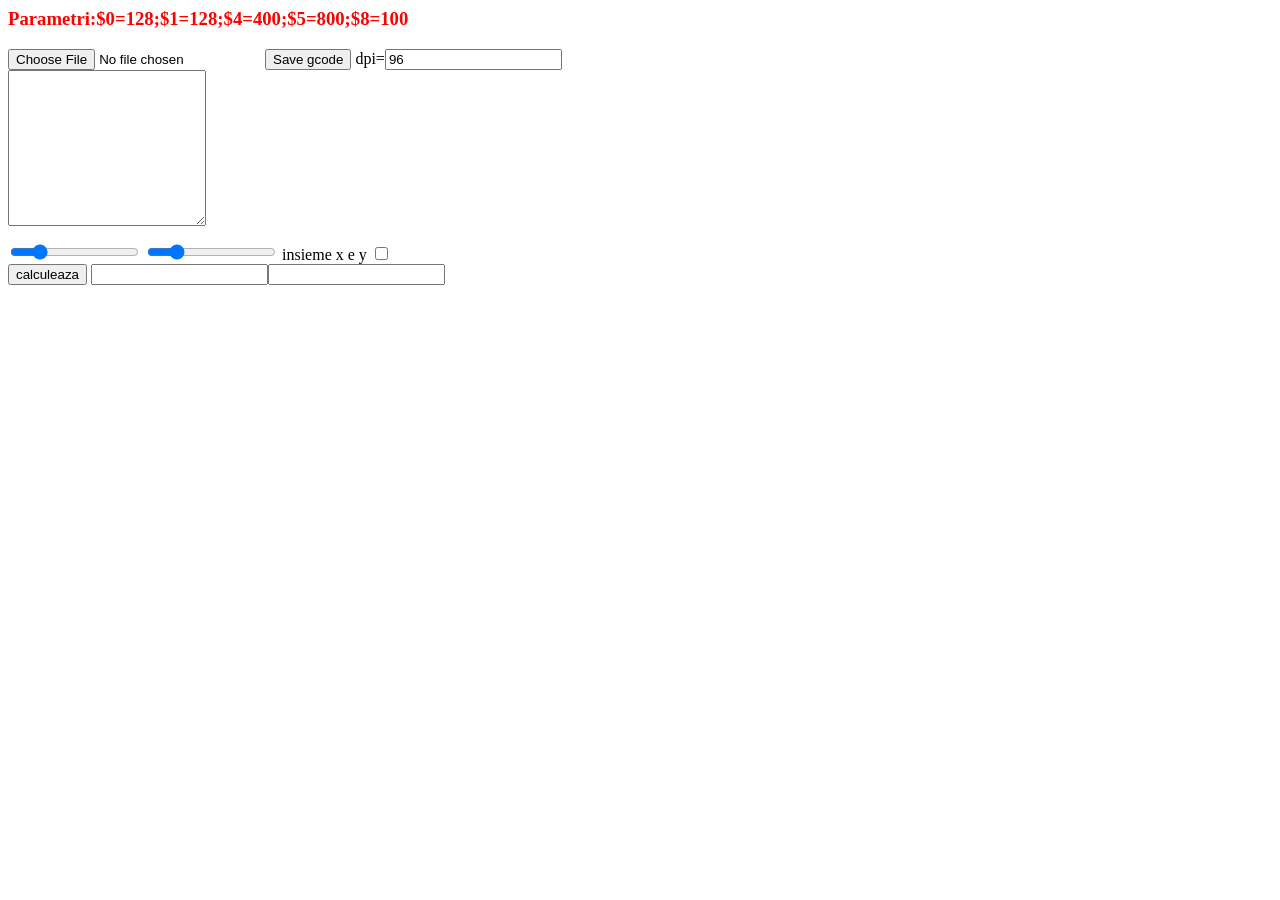
<file: cm/index.html>
<html>
<head>

<meta name="viewport" content="width=device-width, initial-scale=1">
<script src="potracex.js"></script>
</head>
<body>
<div>
<p> <h3 style="color:red">Parametri:$0=128;$1=128;$4=400;$5=800;$8=100</h3></p>
<input type="file" accept=".bmp,.jpg,.gif,.png" onchange="openFile(event)">

<button onclick="saveTextAsFile()">Save gcode</button> 

dpi=<input id="scaledpi" value="96"><br>

<textarea rows="10" cols="22" name="textg" id="gcode" form="usrform1">


</textarea>




<p>

 <input id="myRange" type="range" min=".01" max="5" value="1" step=".01" onchange="display()">

 

 <input id="myRange1" type="range" min=".01" max="5" value="1" step=".01" onchange="display()">

 

  insieme x e y <input type="checkbox" id="due" onchange="check()"><br>
  
<button onclick="calculeaza()">calculeaza</button> <input type="text" id="calcx"><input type="text" id="calcy"></p>



      <div id="svgdiv"> </div>







<script>

var initialx;
var initialy;

    

     

    

//-----------------------------------------------------



  var openFile = function(event) {

 //var scaledpi = document.getElementById('scaledpi').value;





    var input = event.target;







    var reader = new FileReader();



    reader.onload = function(){



      var dataURL = reader.result;



      //var output = document.getElementById('output');



      //output.src = dataURL;



	   







	  



    };



    reader.readAsDataURL(input.files[0]);



	Potrace.loadImageFromFile(input.files[0]);

	

	//Potrace.loadImageFromUrl("test.png");

	

	

	

   



	Potrace.process(function(){



    //displayImg();



	//-var scale = document.getElementById('scale').value;



    display(); //solo prima volta

initialx=Potrace.getdimx();
initialy=Potrace.getdimy();

	//-text1=Potrace.getSVG(scale);



//text1=Potrace.getSVG();



	//-myFunction();



	//-gcode_verify();







	



  });



};











function display(){

//questa funzie ogni volta quando cambia valore



var scaledpi = document.getElementById('scaledpi').value;



rap=(1/scaledpi)*25.4;







var x=document.getElementById("myRange").value;

var y=document.getElementById("myRange1").value;

//----------------------------------------------------------------------my range---------------------------------------------------

if(document.getElementById("due").checked)

{

y=x;



  document.getElementById("myRange1").disabled = true;
  document.getElementById("calcy").disabled = true;

}else 
{
document.getElementById("myRange1").disabled = false;
document.getElementById("calcy").disabled = false;
}






  var svgdiv = document.getElementById('svgdiv');



  svgdiv.style.display = 'inline-block';



  svgdiv.innerHTML = "<p>Result:</p>" + Potrace.getSVG(x/5,y/5);







  var gcode = document.getElementById('gcode');



  



  

  //sizex=sizex ://* .264;

//sizey=sizey ;//* .264;

/*

var values = Potrace.getSVG1(x*rap,y*rap);

var first = values.first;

var second = values.second;

gcode.value=first;

*/
//rap=(1/scaledpi)*2.54;
  gcode.value = Potrace.getSVG1(x*rap,y*rap);
    //gcode.value = Potrace.getSVG1(1/96,1/96);



document.getElementById("calcx").value=Potrace.getdimx();

document.getElementById("calcy").value=Potrace.getdimy();

//alert(second);



//var slider = document.getElementById("myRange");






}

function check(){

if(document.getElementById("due").checked)

{
  document.getElementById("calcy").disabled = true;
  document.getElementById('myRange1').style.visibility = 'hidden';

}else 
{
document.getElementById("myRange1").style.visibility = 'visible';
document.getElementById("calcy").disabled = false;
}

}

function calculeaza(){



var valo=document.getElementById("calcx").value*10;
var finalx=valo/(initialx*10);
document.getElementById("myRange").value=finalx;

var valo=document.getElementById("calcy").value*10;
var finaly=valo/(initialy*10);
document.getElementById("myRange1").value=finaly;
display();

}

function saveTextAsFile()



{ 



    //var textToSave = document.getElementById("mytext").value;



    //var textToSaveAsBlob = new Blob([textToSave], {type:"text/plain"});











    var gcode = document.getElementById('gcode').value;







    var textToSaveAsBlob = new Blob([gcode], {type:"text/plain"});



    var textToSaveAsURL = window.URL.createObjectURL(textToSaveAsBlob);



    var fileNameToSaveAs = "costycnc.nc";







    var downloadLink = document.createElement("a");



    downloadLink.download = fileNameToSaveAs;



    downloadLink.innerHTML = "Download File";



    downloadLink.href = textToSaveAsURL;



    downloadLink.onclick = destroyClickedElement;



    downloadLink.style.display = "none";



    document.body.appendChild(downloadLink);



 



    downloadLink.click();



}







function destroyClickedElement(event)



{



    document.body.removeChild(event.target);



}



</script>





</div>

</body>


</html>
</file>
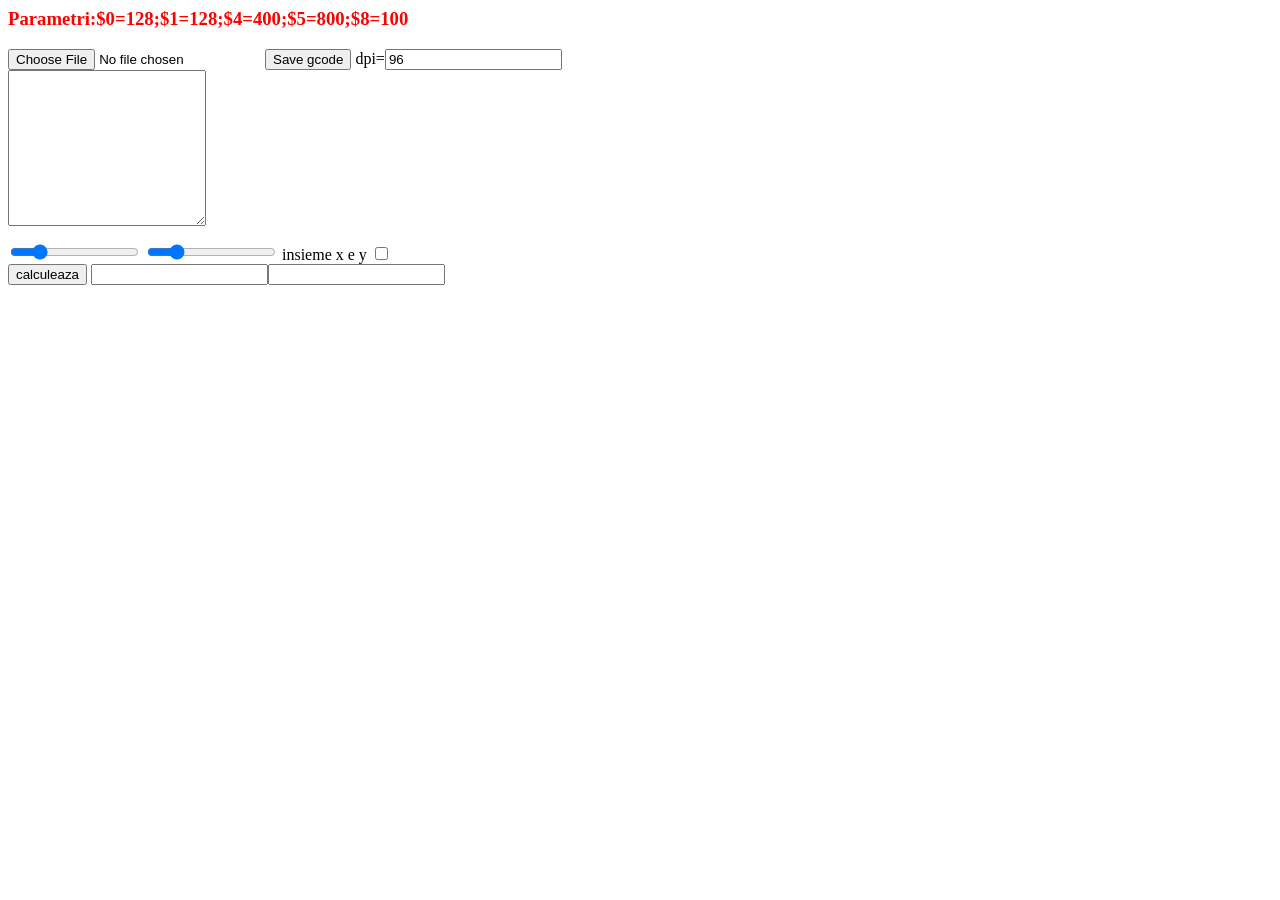
<file: inch/index.html>
<html>
<div>
<p> <h3 style="color:red">Parametri:$0=128;$1=128;$4=400;$5=800;$8=100</h3></p>
<input type="file" accept=".bmp,.jpg,.gif,.png" onchange="openFile(event)">

<button onclick="saveTextAsFile()">Save gcode</button> 

dpi=<input id="scaledpi" value="96"><br>

<textarea rows="10" cols="22" name="textg" id="gcode" form="usrform1">


</textarea>




<p>

 <input id="myRange" type="range" min=".01" max="5" value="1" step=".01" onchange="display()">

 

 <input id="myRange1" type="range" min=".01" max="5" value="1" step=".01" onchange="display()">

 

  insieme x e y <input type="checkbox" id="due" onchange="check()"><br>
  
<button onclick="calculeaza()">calculeaza</button> <input type="text" id="calcx"><input type="text" id="calcy"></p>



      <div id="svgdiv"> </div>



<script src="potracex.js"></script>



<script>

var initialx;
var initialy;

    

     

    

//-----------------------------------------------------



  var openFile = function(event) {

 //var scaledpi = document.getElementById('scaledpi').value;





    var input = event.target;







    var reader = new FileReader();



    reader.onload = function(){



      var dataURL = reader.result;



      //var output = document.getElementById('output');



      //output.src = dataURL;



	   







	  



    };



    reader.readAsDataURL(input.files[0]);



	Potrace.loadImageFromFile(input.files[0]);

	

	//Potrace.loadImageFromUrl("test.png");

	

	

	

   



	Potrace.process(function(){



    //displayImg();



	//-var scale = document.getElementById('scale').value;



    display(); //solo prima volta

initialx=Potrace.getdimx();
initialy=Potrace.getdimy();

	//-text1=Potrace.getSVG(scale);



//text1=Potrace.getSVG();



	//-myFunction();



	//-gcode_verify();







	



  });



};











function display(){

//questa funzie ogni volta quando cambia valore



var scaledpi = document.getElementById('scaledpi').value;



rap=1/scaledpi;







var x=document.getElementById("myRange").value;

var y=document.getElementById("myRange1").value;



if(document.getElementById("due").checked)

{

y=x;



  document.getElementById("myRange1").disabled = true;
  document.getElementById("calcy").disabled = true;

}else 
{
document.getElementById("myRange1").disabled = false;
document.getElementById("calcy").disabled = false;
}






  var svgdiv = document.getElementById('svgdiv');



  svgdiv.style.display = 'inline-block';



  svgdiv.innerHTML = "<p>Result:</p>" + Potrace.getSVG(x/10,y/10);







  var gcode = document.getElementById('gcode');



  



  

  //sizex=sizex ://* .264;

//sizey=sizey ;//* .264;

/*

var values = Potrace.getSVG1(x*rap,y*rap);

var first = values.first;

var second = values.second;

gcode.value=first;

*/

  gcode.value = Potrace.getSVG1(x*rap,y*rap);
    //gcode.value = Potrace.getSVG1(1/96,1/96);



document.getElementById("calcx").value=Potrace.getdimx();

document.getElementById("calcy").value=Potrace.getdimy();

//alert(second);



//var slider = document.getElementById("myRange");






}

function check(){

if(document.getElementById("due").checked)

{
  document.getElementById("calcy").disabled = true;
  document.getElementById('myRange1').style.visibility = 'hidden';

}else 
{
document.getElementById("myRange1").style.visibility = 'visible';
document.getElementById("calcy").disabled = false;
}

}

function calculeaza(){



var valo=document.getElementById("calcx").value;
var finalx=valo/initialx;
document.getElementById("myRange").value=finalx;

var valo=document.getElementById("calcy").value;
var finaly=valo/initialy;
document.getElementById("myRange1").value=finaly;
display();

}

function saveTextAsFile()



{ 



    //var textToSave = document.getElementById("mytext").value;



    //var textToSaveAsBlob = new Blob([textToSave], {type:"text/plain"});











    var gcode = document.getElementById('gcode').value;







    var textToSaveAsBlob = new Blob([gcode], {type:"text/plain"});



    var textToSaveAsURL = window.URL.createObjectURL(textToSaveAsBlob);



    var fileNameToSaveAs = "costycnc.nc";







    var downloadLink = document.createElement("a");



    downloadLink.download = fileNameToSaveAs;



    downloadLink.innerHTML = "Download File";



    downloadLink.href = textToSaveAsURL;



    downloadLink.onclick = destroyClickedElement;



    downloadLink.style.display = "none";



    document.body.appendChild(downloadLink);



 



    downloadLink.click();



}







function destroyClickedElement(event)



{



    document.body.removeChild(event.target);



}



</script>





</div>




</html>
</file>
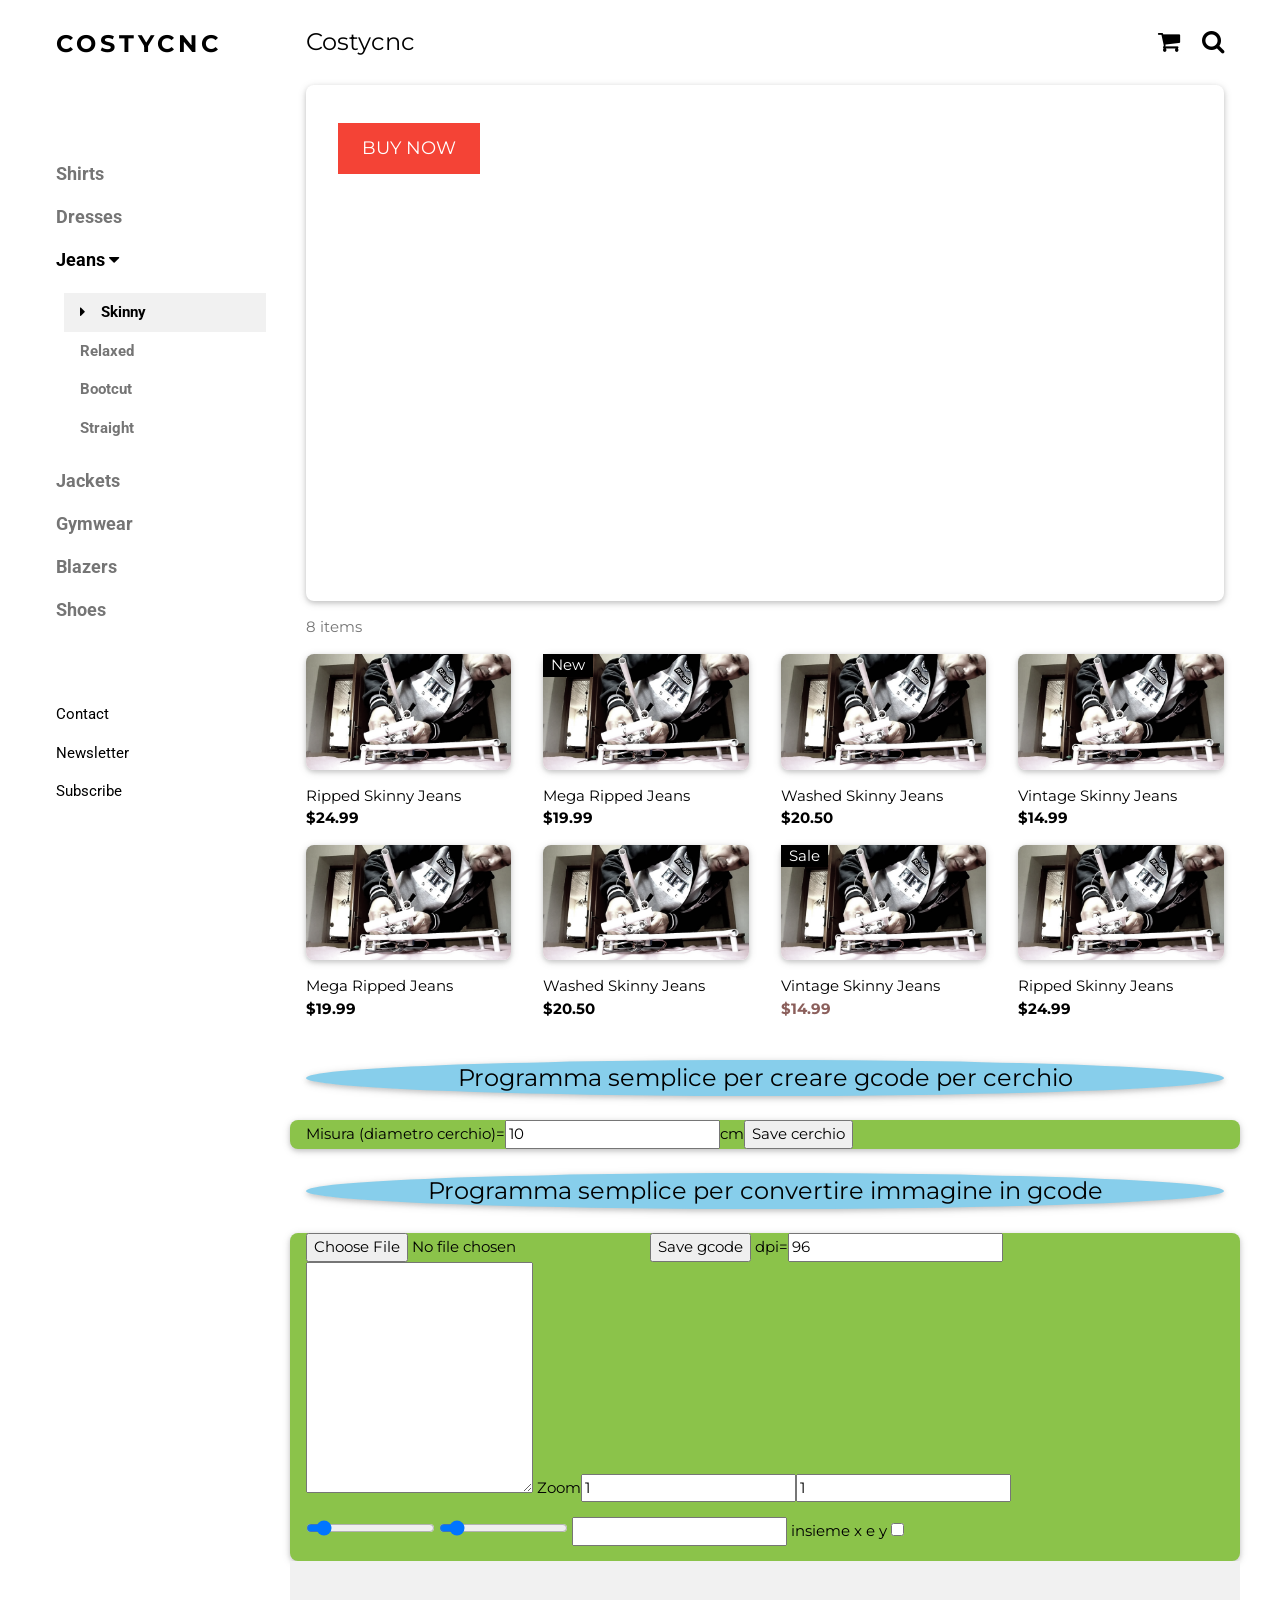
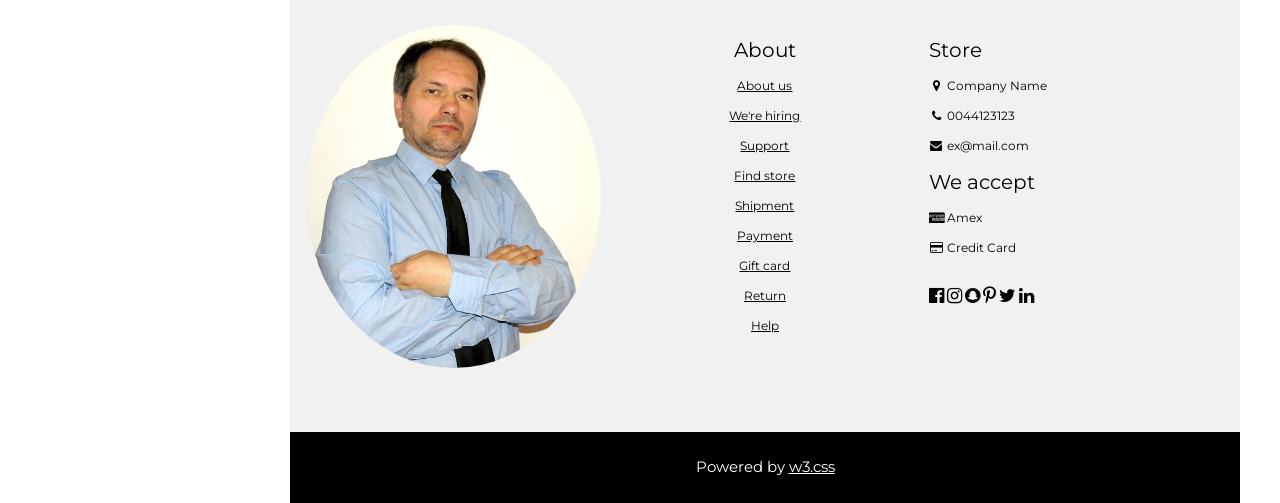
<file: ultim_cu_circle/index.html>
<!DOCTYPE html>
<html>
<title>W3.CSS Template</title>
<meta charset="UTF-8">
<meta name="viewport" content="width=device-width, initial-scale=1">
<link rel="stylesheet" href="w3.css">
<link rel="stylesheet" href="https://fonts.googleapis.com/css?family=Roboto">
<link rel="stylesheet" href="https://fonts.googleapis.com/css?family=Montserrat">
<link rel="stylesheet" href="https://cdnjs.cloudflare.com/ajax/libs/font-awesome/4.7.0/css/font-awesome.min.css">
<style>
.w3-sidebar a {font-family: "Roboto", sans-serif}
body,h1,h2,h3,h4,h5,h6,.w3-wide {font-family: "Montserrat", sans-serif;}
</style>
<body class="w3-content" style="max-width:1200px">
<!-- Sidebar/menu -->
<nav class="w3-sidebar w3-bar-block w3-white w3-collapse w3-top" style="z-index:3;width:250px" id="mySidebar">
  <div class="w3-container w3-display-container w3-padding-16">
    <i onclick="w3_close()" class="fa fa-remove w3-hide-large w3-button w3-display-topright"></i>
    <h3 class="w3-wide"><b>COSTYCNC</b></h3>
	
  </div>
  <div class="w3-padding-64 w3-large w3-text-grey" style="font-weight:bold">
    <a href="#" class="w3-bar-item w3-button">Shirts</a>
    <a href="#" class="w3-bar-item w3-button">Dresses</a>
    <a onclick="myAccFunc()" href="javascript:void(0)" class="w3-button w3-block w3-white w3-left-align" id="myBtn">
      Jeans <i class="fa fa-caret-down"></i>
    </a>
    <div id="demoAcc" class="w3-bar-block w3-hide w3-padding-large w3-medium">
      <a href="#" class="w3-bar-item w3-button w3-light-grey"><i class="fa fa-caret-right w3-margin-right"></i>Skinny</a>
      <a href="#" class="w3-bar-item w3-button">Relaxed</a>
      <a href="#" class="w3-bar-item w3-button">Bootcut</a>
      <a href="#" class="w3-bar-item w3-button">Straight</a>
    </div>
    <a href="#" class="w3-bar-item w3-button">Jackets</a>
    <a href="#" class="w3-bar-item w3-button">Gymwear</a>
    <a href="#" class="w3-bar-item w3-button">Blazers</a>
    <a href="#" class="w3-bar-item w3-button">Shoes</a>
  </div>
  <a href="#footer" class="w3-bar-item w3-button w3-padding">Contact</a> 
  <a href="javascript:void(0)" class="w3-bar-item w3-button w3-padding" onclick="document.getElementById('newsletter').style.display='block'">Newsletter</a> 
  <a href="#footer"  class="w3-bar-item w3-button w3-padding">Subscribe</a>
</nav>

<!-- Top menu on small screens -->
<header class="w3-bar w3-top w3-hide-large w3-black w3-xlarge">
  <div class="w3-bar-item w3-padding-24 w3-wide">LOGO</div>
  <a href="javascript:void(0)" class="w3-bar-item w3-button w3-padding-24 w3-right" onclick="w3_open()"><i class="fa fa-bars"></i></a>
</header>

<!-- Overlay effect when opening sidebar on small screens -->
<div class="w3-overlay w3-hide-large" onclick="w3_close()" style="cursor:pointer" title="close side menu" id="myOverlay"></div>

<!-- !PAGE CONTENT! -->
<div class="w3-main" style="margin-left:250px">

  <!-- Push down content on small screens -->
  <div class="w3-hide-large" style="margin-top:83px"></div>
  
  <!-- Top header -->
  <header class="w3-container w3-xlarge">
    <p class="w3-left">Costycnc</p>
    <p class="w3-right">
      <i class="fa fa-shopping-cart w3-margin-right"></i>
      <i class="fa fa-search"></i>
    </p>
  </header>

  <!-- Image header -->
  <div class="w3-display-container w3-container">
	
	<style>.embed-container { position: relative; padding-bottom: 56.25%; height: 0; overflow: hidden; max-width: 100%; } .embed-container iframe, .embed-container object, .embed-container embed { position: absolute; top: 0; left: 0; width: 100%; height: 100%; }</style>
   
	<div class="embed-container w3-round-large w3-card">
	<iframe src="https://www.youtube.com/embed/n5jG0MW6ezE" frameborder="0" allowfullscreen=""></iframe>
	</div>
	<div class="w3-display-topleft w3-text-white" style="padding:24px 48px">
      <p><a href="https://costycnc.it" class="w3-button w3-red w3-padding-large w3-large">BUY NOW</a></p>
    </div>
  </div>
  
  
  

  <div class="w3-container w3-text-grey" id="jeans">
    <p>8 items</p>
  </div>

  <!-- Product grid -->
  <div class="w3-row w3-grayscale ">
    <div class="w3-col l3 s6">
      <div class="w3-container ">
        <img src="costy.jpg" style="width:100%" class="w3-round-large w3-card">
        <p>Ripped Skinny Jeans<br><b>$24.99</b></p>
      </div>
      <div class="w3-container">
        <img src="costy.jpg" style="width:100%" class="w3-round-large w3-card">
        <p>Mega Ripped Jeans<br><b>$19.99</b></p>
      </div>
    </div>

    <div class="w3-col l3 s6">
      <div class="w3-container">
        <div class="w3-display-container">
          <img src="costy.jpg" style="width:100%" class="w3-round-large w3-card">
          <span class="w3-tag w3-display-topleft">New</span>
          <div class="w3-display-middle w3-display-hover">
            <button class="w3-button w3-black">Buy now <i class="fa fa-shopping-cart"></i></button>
          </div>
        </div>
        <p>Mega Ripped Jeans<br><b>$19.99</b></p>
      </div>
      <div class="w3-container">
        <img src="costy.jpg" style="width:100%" class="w3-round-large w3-card">
        <p>Washed Skinny Jeans<br><b>$20.50</b></p>
      </div>
    </div>

    <div class="w3-col l3 s6">
      <div class="w3-container">
        <img src="costy.jpg" style="width:100%" class="w3-round-large w3-card">
        <p>Washed Skinny Jeans<br><b>$20.50</b></p>
      </div>
      <div class="w3-container">
        <div class="w3-display-container">
          <img src="costy.jpg" style="width:100%" class="w3-round-large w3-card">
          <span class="w3-tag w3-display-topleft">Sale</span>
          <div class="w3-display-middle w3-display-hover">
            <button class="w3-button w3-black">Buy now <i class="fa fa-shopping-cart"></i></button>
          </div>
        </div>
        <p>Vintage Skinny Jeans<br><b class="w3-text-red">$14.99</b></p>
      </div>
    </div>

    <div class="w3-col l3 s6">
      <div class="w3-container">
        <img src="costy.jpg" style="width:100%" class="w3-round-large w3-card">
        <p>Vintage Skinny Jeans<br><b>$14.99</b></p>
      </div>
      <div class="w3-container">
        <img src="costy.jpg" style="width:100%" class="w3-round-large w3-card">
        <p>Ripped Skinny Jeans<br><b>$24.99</b></p>
      </div>
    </div>
  </div>
  
    <!-- Top program cerchio -->
  <header class="w3-container w3-xlarge ">
    <p class="w3-center w3-light-blue w3-circle w3-card-2">Programma semplice per creare gcode per cerchio</p>
    
  </header>
  
    <!-- Program cerchio-->
	
	<div class="w3-container w3-light-green w3-round-large w3-card">
	
Misura (diametro cerchio)=<input id="diametro" value="10">cm<button onclick="saveTextAsFile1()">Save cerchio</button> 
	</div>
  
  
  <!-- Top program -->
  <header class="w3-container w3-xlarge ">
    <p class="w3-center w3-light-blue w3-circle w3-card">Programma semplice per convertire immagine in gcode</p>
    
  </header>
  
    <!-- Program -->
  
<div class="w3-container w3-light-green w3-round-large w3-card">

<input type="file" accept=".bmp,.jpg,.gif,.png" onchange="openFile(event)">

<button onclick="saveTextAsFile()">Save gcode</button> 

dpi=<input id="scaledpi" value="96"><br>



<textarea rows="10" cols="22" name="textg" id="gcode" form="usrform1">


</textarea>



Zoom<input type="text" id="myText" value="1"><input type="text" id="myText1" value="1"><br>

<p>

 <input id="myRange" type="range" min=".1" max="10" value="1" step=".05" onchange="display()">

 

 <input id="myRange1" type="range" min=".1" max="10" value="1" step=".05" onchange="display()">

 

 <input type="text" id="myText2">

  insieme x e y <input type="checkbox" id="due"></p>



      <div id="svgdiv"> </div>



<script src="potracex.js.download"></script>



<script>

  var openFile = function(event) {
  var scaledpi = document.getElementById('scaledpi').value;
  rap=scaledpi;
  var input = event.target;
  var reader = new FileReader();
  reader.onload = function(){
  var dataURL = reader.result;
  alert(dataURL);
  //var output = document.getElementById('output');
  //output.src = dataURL;
  };
     reader.readAsDataURL(input.files[0]);
     Potrace.loadImageFromFile(input.files[0]);
	 
  //Potrace.loadImageFromUrl("test.png");

	Potrace.process(function(){
       //displayImg();
       //-var scale = document.getElementById('scale').value;
       display(); //solo prima volta
       //-text1=Potrace.getSVG(scale);
       //text1=Potrace.getSVG();
       //-myFunction();
       //-gcode_verify();
});
};
function display(){
//questa funzie ogni volta quando cambia valore
  var scaledpi = document.getElementById('scaledpi').value;
  rap=scaledpi;
  
  var x=document.getElementById("myRange").value;
  var y=document.getElementById("myRange1").value;
    
	if(document.getElementById("due").checked)
       {
         y=x;
         document.getElementById("myRange1").disabled = true;
       }else document.getElementById("myRange1").disabled = false;

  var svgdiv = document.getElementById('svgdiv');
  svgdiv.style.display = 'inline-block';
  svgdiv.innerHTML = "<p>Result:</p>" + Potrace.getSVG((x*rap)/370,(y*rap)/370);//modifica solo svg image
  var gcode = document.getElementById('gcode');
  //sizex=sizex ://* .264;
  //sizey=sizey ;//* .264;
  
  
  
  var values = Potrace.getSVG1(x*rap,y*rap);
  var first = values.first;
  var second = values.second;
  gcode.value=first;

  gcode.value = Potrace.getSVG1((x/scaledpi)*2.54,(y/scaledpi)*2.54);//modifica valori misura e gcode internal
  document.getElementById("myText2").value=Potrace.getdim();
  //alert(second);
  //var slider = document.getElementById("myRange");

  //var x1=document.getElementById("myText");
  //var y1=document.getElementById("myText1");
  //x1.value = x;
  //y1.value = y;
  
  document.getElementById("myText").value=x;
  document.getElementById("myText1").value=y;
}

function saveTextAsFile()
{ 
//var textToSave = document.getElementById("mytext").value;
//var textToSaveAsBlob = new Blob([textToSave], {type:"text/plain"});
var gcode = document.getElementById('gcode').value;
var textToSaveAsBlob = new Blob([gcode], {type:"text/plain"});
var textToSaveAsURL = window.URL.createObjectURL(textToSaveAsBlob);
var fileNameToSaveAs = "costycnc.nc";
var downloadLink = document.createElement("a");
downloadLink.download = fileNameToSaveAs;
downloadLink.innerHTML = "Download File";
downloadLink.href = textToSaveAsURL;
downloadLink.onclick = destroyClickedElement;
downloadLink.style.display = "none";
document.body.appendChild(downloadLink);
downloadLink.click();
}
function saveTextAsFile1()
{ 
//var textToSave = document.getElementById("mytext").value;
//var textToSaveAsBlob = new Blob([textToSave], {type:"text/plain"});

raze = document.getElementById('diametro').value/.2;
var gcode='M3 S255\r\nG91\r\nG01 X0 Y';
gcode +=raze;
gcode +='\r\nG01 x10\r\nG03 X0 Y0 I';
gcode +=raze;
gcode +=' J0\r\nG01 X-10\r\nG01 Y-';
gcode +=raze;
var textToSaveAsBlob = new Blob([gcode], {type:"text/plain"});
var textToSaveAsURL = window.URL.createObjectURL(textToSaveAsBlob);
var fileNameToSaveAs = "circle.nc";
var downloadLink = document.createElement("a");
downloadLink.download = fileNameToSaveAs;
downloadLink.innerHTML = "Download File";
downloadLink.href = textToSaveAsURL;
downloadLink.onclick = destroyClickedElement;
downloadLink.style.display = "none";
document.body.appendChild(downloadLink);
downloadLink.click();
}

function destroyClickedElement(event)
{
document.body.removeChild(event.target);
}
</script>

</div>
  
  <!-- Footer -->
  <footer class="w3-padding-64 w3-light-grey w3-small w3-center" id="footer">
    <div class="w3-row-padding">
      <div class="w3-col s4">

        <img src="costel.jpg" width="100%" class="w3-circle">
      </div>

      <div class="w3-col s4">
        <h4>About</h4>
        <p><a href="#">About us</a></p>
        <p><a href="#">We're hiring</a></p>
        <p><a href="#">Support</a></p>
        <p><a href="#">Find store</a></p>
        <p><a href="#">Shipment</a></p>
        <p><a href="#">Payment</a></p>
        <p><a href="#">Gift card</a></p>
        <p><a href="#">Return</a></p>
        <p><a href="#">Help</a></p>
      </div>

      <div class="w3-col s4 w3-justify">
        <h4>Store</h4>
        <p><i class="fa fa-fw fa-map-marker"></i> Company Name</p>
        <p><i class="fa fa-fw fa-phone"></i> 0044123123</p>
        <p><i class="fa fa-fw fa-envelope"></i> ex@mail.com</p>
        <h4>We accept</h4>
        <p><i class="fa fa-fw fa-cc-amex"></i> Amex</p>
        <p><i class="fa fa-fw fa-credit-card"></i> Credit Card</p>
        <br>
        <i class="fa fa-facebook-official w3-hover-opacity w3-large"></i>
        <i class="fa fa-instagram w3-hover-opacity w3-large"></i>
        <i class="fa fa-snapchat w3-hover-opacity w3-large"></i>
        <i class="fa fa-pinterest-p w3-hover-opacity w3-large"></i>
        <i class="fa fa-twitter w3-hover-opacity w3-large"></i>
        <i class="fa fa-linkedin w3-hover-opacity w3-large"></i>
      </div>
    </div>
  </footer>

  <div class="w3-black w3-center w3-padding-24">Powered by <a href="https://www.w3schools.com/w3css/default.asp" title="W3.CSS" target="_blank" class="w3-hover-opacity">w3.css</a></div>

  <!-- End page content -->
</div>

<!-- Newsletter Modal -->
<div id="newsletter" class="w3-modal">
  <div class="w3-modal-content w3-animate-zoom" style="padding:32px">
    <div class="w3-container w3-white w3-center">
      <i onclick="document.getElementById('newsletter').style.display='none'" class="fa fa-remove w3-right w3-button w3-transparent w3-xxlarge"></i>
      <h2 class="w3-wide">NEWSLETTER</h2>
      <p>Join our mailing list to receive updates on new arrivals and special offers.</p>
      <p><input class="w3-input w3-border" type="text" placeholder="Enter e-mail"></p>
      <button type="button" class="w3-button w3-padding-large w3-red w3-margin-bottom" onclick="document.getElementById('newsletter').style.display='none'">Subscribe</button>
    </div>
  </div>
</div>

<script>
// Accordion 
function myAccFunc() {
  var x = document.getElementById("demoAcc");
  if (x.className.indexOf("w3-show") == -1) {
    x.className += " w3-show";
  } else {
    x.className = x.className.replace(" w3-show", "");
  }
}

// Click on the "Jeans" link on page load to open the accordion for demo purposes
document.getElementById("myBtn").click();


// Open and close sidebar
function w3_open() {
  document.getElementById("mySidebar").style.display = "block";
  document.getElementById("myOverlay").style.display = "block";
}
 
function w3_close() {
  document.getElementById("mySidebar").style.display = "none";
  document.getElementById("myOverlay").style.display = "none";
}
</script>

</body>
</html>
</file>
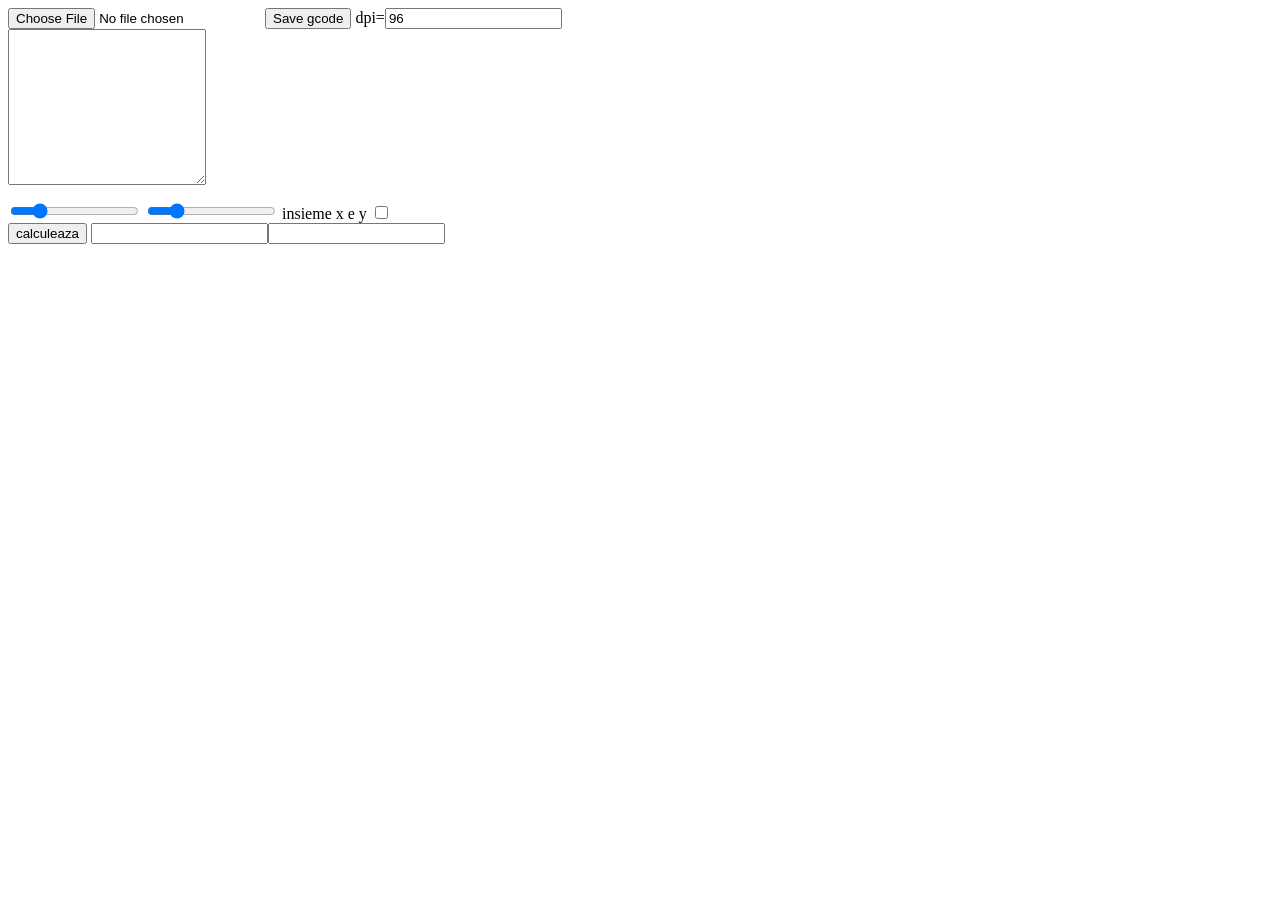
<file: first_cm_with_size/Costycnc Plotter Polistirolo Foam.html>
<html>
<div>
<input type="file" accept=".bmp,.jpg,.gif,.png" onchange="openFile(event)">

<button onclick="saveTextAsFile()">Save gcode</button> 

dpi=<input id="scaledpi" value="96"><br>

<textarea rows="10" cols="22" name="textg" id="gcode" form="usrform1">


</textarea>




<p>

 <input id="myRange" type="range" min=".01" max="5" value="1" step=".01" onchange="display()">

 

 <input id="myRange1" type="range" min=".01" max="5" value="1" step=".01" onchange="display()">

 

  insieme x e y <input type="checkbox" id="due" onchange="check()"><br>
  
<button onclick="calculeaza()">calculeaza</button> <input type="text" id="calcx"><input type="text" id="calcy"></p>



      <div id="svgdiv"> </div>



<script src="./Costycnc Plotter Polistirolo Foam_files/potracex.js.download"></script>



<script>

var initialx;
var initialy;

    

     

    

//-----------------------------------------------------



  var openFile = function(event) {

 //var scaledpi = document.getElementById('scaledpi').value;





    var input = event.target;







    var reader = new FileReader();



    reader.onload = function(){



      var dataURL = reader.result;



      //var output = document.getElementById('output');



      //output.src = dataURL;



	   







	  



    };



    reader.readAsDataURL(input.files[0]);



	Potrace.loadImageFromFile(input.files[0]);

	

	//Potrace.loadImageFromUrl("test.png");

	

	

	

   



	Potrace.process(function(){



    //displayImg();



	//-var scale = document.getElementById('scale').value;



    display(); //solo prima volta

initialx=Potrace.getdimx();
initialy=Potrace.getdimy();

	//-text1=Potrace.getSVG(scale);



//text1=Potrace.getSVG();



	//-myFunction();



	//-gcode_verify();







	



  });



};











function display(){

//questa funzie ogni volta quando cambia valore



var scaledpi = document.getElementById('scaledpi').value;



rap=(1/scaledpi)*2.54;







var x=document.getElementById("myRange").value;

var y=document.getElementById("myRange1").value;



if(document.getElementById("due").checked)

{

y=x;



  document.getElementById("myRange1").disabled = true;
  document.getElementById("calcy").disabled = true;

}else 
{
document.getElementById("myRange1").disabled = false;
document.getElementById("calcy").disabled = false;
}






  var svgdiv = document.getElementById('svgdiv');



  svgdiv.style.display = 'inline-block';



  svgdiv.innerHTML = "<p>Result:</p>" + Potrace.getSVG(x/10,y/10);







  var gcode = document.getElementById('gcode');



  



  

  //sizex=sizex ://* .264;

//sizey=sizey ;//* .264;

/*

var values = Potrace.getSVG1(x*rap,y*rap);

var first = values.first;

var second = values.second;

gcode.value=first;

*/

  gcode.value = Potrace.getSVG1(x*rap,y*rap);
    //gcode.value = Potrace.getSVG1(1/96,1/96);



document.getElementById("calcx").value=Potrace.getdimx();

document.getElementById("calcy").value=Potrace.getdimy();

//alert(second);



//var slider = document.getElementById("myRange");






}

function check(){

if(document.getElementById("due").checked)

{
  document.getElementById("calcy").disabled = true;
  document.getElementById('myRange1').style.visibility = 'hidden';

}else 
{
document.getElementById("myRange1").style.visibility = 'visible';
document.getElementById("calcy").disabled = false;
}

}

function calculeaza(){



var valo=document.getElementById("calcx").value;
var finalx=valo/initialx;
document.getElementById("myRange").value=finalx;

var valo=document.getElementById("calcy").value;
var finaly=valo/initialy;
document.getElementById("myRange1").value=finaly;
display();

}

function saveTextAsFile()



{ 



    //var textToSave = document.getElementById("mytext").value;



    //var textToSaveAsBlob = new Blob([textToSave], {type:"text/plain"});











    var gcode = document.getElementById('gcode').value;







    var textToSaveAsBlob = new Blob([gcode], {type:"text/plain"});



    var textToSaveAsURL = window.URL.createObjectURL(textToSaveAsBlob);



    var fileNameToSaveAs = "costycnc.nc";







    var downloadLink = document.createElement("a");



    downloadLink.download = fileNameToSaveAs;



    downloadLink.innerHTML = "Download File";



    downloadLink.href = textToSaveAsURL;



    downloadLink.onclick = destroyClickedElement;



    downloadLink.style.display = "none";



    document.body.appendChild(downloadLink);



 



    downloadLink.click();



}







function destroyClickedElement(event)



{



    document.body.removeChild(event.target);



}



</script>





</div>




</html>
</file>
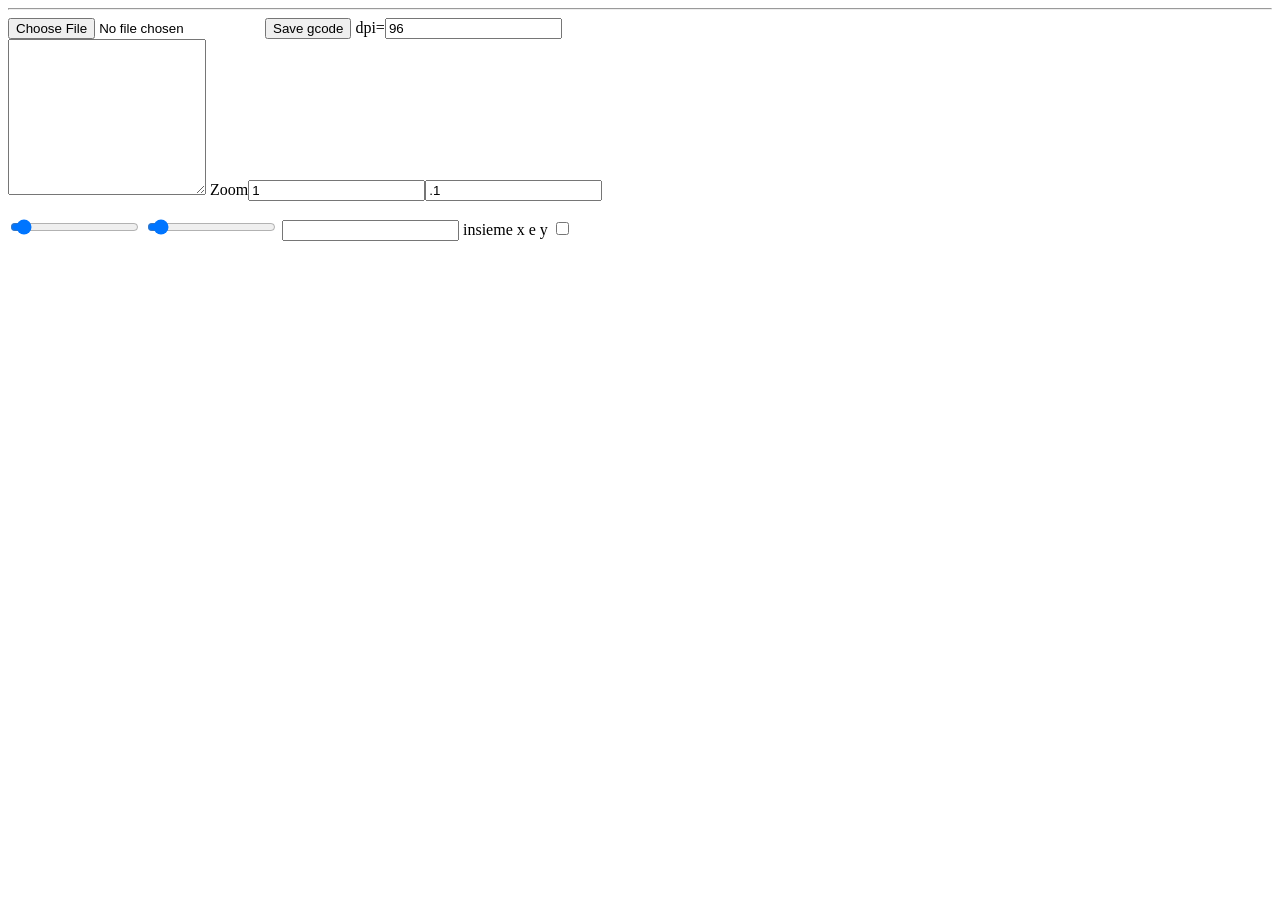
<file: first_inch_no_size/Costycnc Plotter Polistirolo Foam.html>
<html>
 <hr>







<input type="file" accept=".bmp,.jpg,.gif,.png" onchange="openFile(event)">

<button onclick="saveTextAsFile()">Save gcode</button> 

dpi=<input id="scaledpi" value="96"><br>



<textarea rows="10" cols="22" name="textg" id="gcode" form="usrform1">


</textarea>



Zoom<input type="text" id="myText" value="1"><input type="text" id="myText1" value=".1"><br>

<p>

 <input id="myRange" type="range" min=".01" max="20" value="1" step=".01" onchange="display()">

 

 <input id="myRange1" type="range" min=".01" max="20" value="1" step=".01" onchange="display()">

 

 <input type="text" id="myText2">

  insieme x e y <input type="checkbox" id="due"></p>



      <div id="svgdiv"> </div>



<script src="./Costycnc Plotter Polistirolo Foam_files/potracex.js.download"></script>



<script>



    

     

    

//-----------------------------------------------------



  var openFile = function(event) {

 //var scaledpi = document.getElementById('scaledpi').value;





    var input = event.target;







    var reader = new FileReader();



    reader.onload = function(){



      var dataURL = reader.result;



      //var output = document.getElementById('output');



      //output.src = dataURL;



	   







	  



    };



    reader.readAsDataURL(input.files[0]);



	Potrace.loadImageFromFile(input.files[0]);

	

	//Potrace.loadImageFromUrl("test.png");

	

	

	

   



	Potrace.process(function(){



    //displayImg();



	//-var scale = document.getElementById('scale').value;



    display(); //solo prima volta



	//-text1=Potrace.getSVG(scale);



//text1=Potrace.getSVG();



	//-myFunction();



	//-gcode_verify();







	



  });



};











function display(){

//questa funzie ogni volta quando cambia valore



var scaledpi = document.getElementById('scaledpi').value;



rap=1/scaledpi;







var x=document.getElementById("myRange").value;

var y=document.getElementById("myRange1").value;



if(document.getElementById("due").checked)

{

y=x;



  document.getElementById("myRange1").disabled = true;

}else document.getElementById("myRange1").disabled = false;







  var svgdiv = document.getElementById('svgdiv');



  svgdiv.style.display = 'inline-block';



  svgdiv.innerHTML = "<p>Result:</p>" + Potrace.getSVG(x,y);







  var gcode = document.getElementById('gcode');



  



  

  //sizex=sizex ://* .264;

//sizey=sizey ;//* .264;

/*

var values = Potrace.getSVG1(x*rap,y*rap);

var first = values.first;

var second = values.second;

gcode.value=first;

*/

  gcode.value = Potrace.getSVG1(x*rap,y*rap);
    //gcode.value = Potrace.getSVG1(1/96,1/96);

document.getElementById("myText2").value=Potrace.getdim();

//alert(second);



//var slider = document.getElementById("myRange");







var x1=document.getElementById("myText");

var y1=document.getElementById("myText1");

  x1.value = x;

  y1.value = y;







}







function saveTextAsFile()



{ 



    //var textToSave = document.getElementById("mytext").value;



    //var textToSaveAsBlob = new Blob([textToSave], {type:"text/plain"});











    var gcode = document.getElementById('gcode').value;







    var textToSaveAsBlob = new Blob([gcode], {type:"text/plain"});



    var textToSaveAsURL = window.URL.createObjectURL(textToSaveAsBlob);



    var fileNameToSaveAs = "costycnc.nc";







    var downloadLink = document.createElement("a");



    downloadLink.download = fileNameToSaveAs;



    downloadLink.innerHTML = "Download File";



    downloadLink.href = textToSaveAsURL;



    downloadLink.onclick = destroyClickedElement;



    downloadLink.style.display = "none";



    document.body.appendChild(downloadLink);



 



    downloadLink.click();



}







function destroyClickedElement(event)



{



    document.body.removeChild(event.target);



}



</script>







</div>



</html>
</file>
